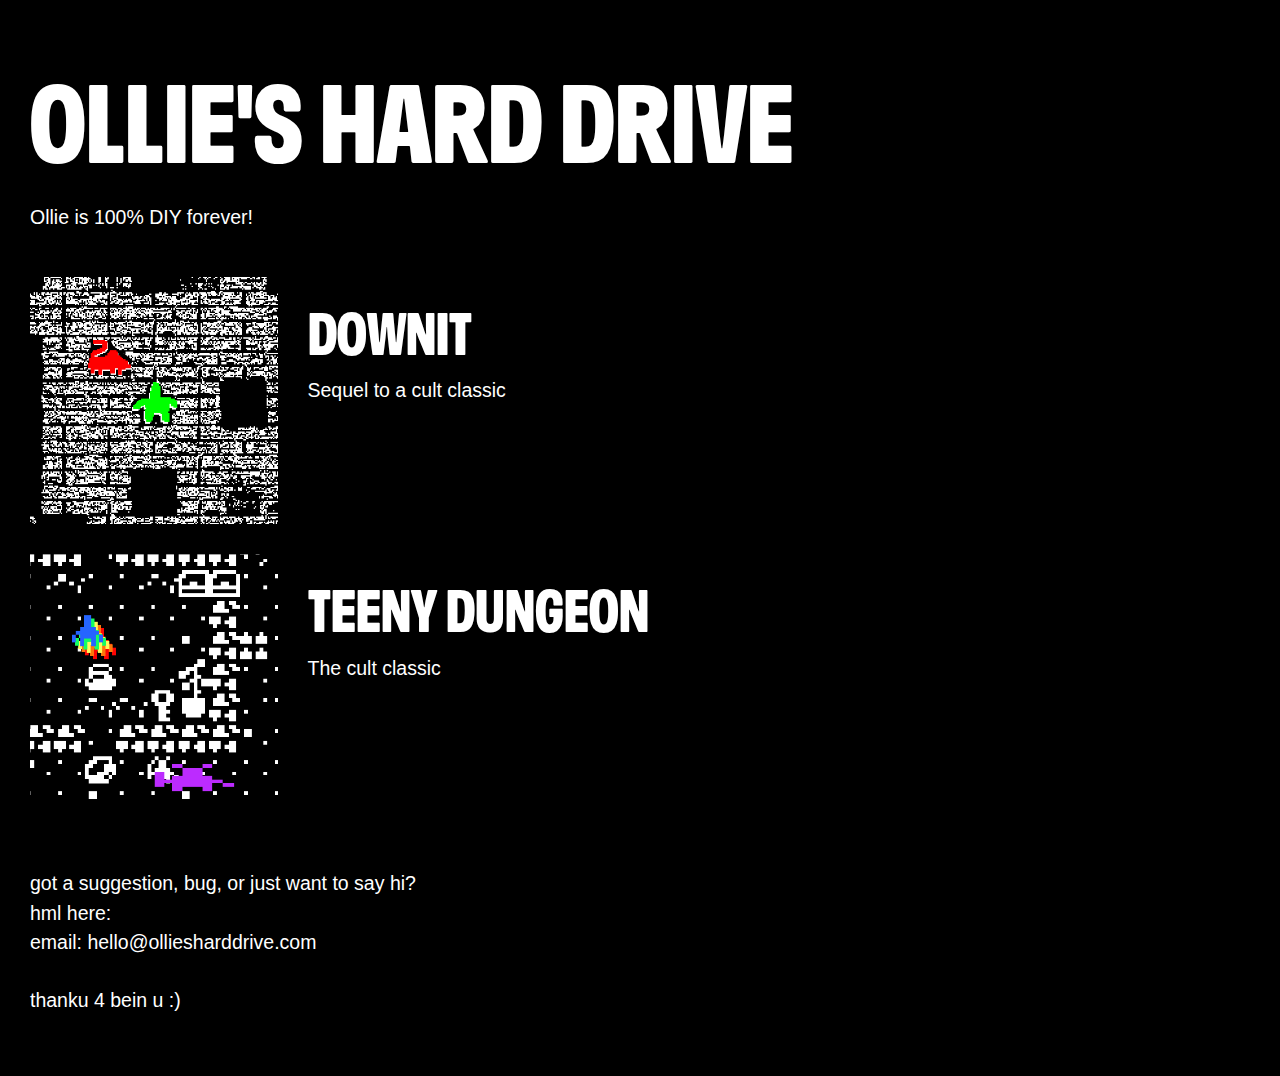
<file: index.html>
<html lang="en"><head>
  <meta charset="utf-8">
  <title>OHD</title>
  <link rel="stylesheet" href="https://www.w3schools.com/w3css/4/w3.css">
  <link rel="icon" href="favicon.ico">
  <meta name="description" content="OLLIE MAKES STUFF!">
  <style type="text/css">
	    body { background-color: #000000; font-family: 'Helvetica'; font-weight: bold; color:#000; margin:0; padding:0; border:0;}
      a { color:#00000; text-decoration: none; }
      a:hover { color:#ff6f01; }
      input { border-radius:0; }
      #container { position: absolute; width: 100%; height: 100%; display: flex; justify-content: center; align-items: center; }
      #title { display:block; height: 5em; text-align:center; margin:auto; left:30px; color:#000; opacity: 0; }
      #links { text-align:left; color:#fff; display:block; position:relative; width: 10em; height:5em; bottom: 6.4em; left:103%; z-index: 2; font-size: 0.75em; font-weight: normal; }
      #links a { color:#000; }
      #links a:hover { color:#DD6E0F; }
      .pointer       { cursor: pointer; }

      	@media (min-width: 425px) and (orientation:portrait) {
     	   #links { bottom: 11.5em; left:0em; font-size: 1.5em; }
  	    }
	@media (max-width: 1280px) and (orientation:landscape) {
      	  #logo { max-height:10%; max-width:25%; }
	}
	@font-face { font-family: Foggy; src: url('Foggy.ttf'); } 

	#cardtitle { color:#fff; font-weight: normal;font-size:3.75em;margin-left:30px;display:block;font-family: 'Foggy'}
    
    #cardsubtext { color:#fff; font-size:1.3em; font-weight: normal;margin-left:30px;}
    
    #cardlink { color:#DD6E0F; font-size: 1em; font-weight: normal;margin-left:30px;display:block;}
    #cardlink a:hover { color:#fff; }
    #maintitle {color:#000;font-size: 7em;font-weight: normal;color:#fff;font-family: 'Foggy'}
    #subtitle { color:#fff; font-size:1.3em; font-weight: normal;}
    #cardsmalltitle { color:#fff; font-size:1.3em;margin-left:15px;display:block;}


    #date {display:block; position:absolute;color:#666666; font-size: 1em; font-weight: normal;margin:auto;left:15px;top:1%;}

   .scrolling-wrapper-flexbox {
    display: flex;
    flex-wrap: nowrap;
    overflow-x: auto;
    margin-left: 30px;
  }

   .title {
    display: flex;
    flex-wrap: wrap;
    margin-left: 30px;
    margin-top: 30px;
  }

  .img {
    aspect-ratio : 1 / 1;
    height:100%;
    display:flex;
    background: #FFFFFF00;
  }
  .cardmidt {
    aspect-ratio : 2 / 1;
    height:100%;
    display:flex;
  }

  .scrolling-wraper, .scrolling-wrapper-flexbox {
  	margin-top: 30px;
    width: 92.5%;
    height:27.5%;
    -webkit-overflow-scrolling: touch;
    &::-webkit-scrollbar {
      display: none;
    }
  }

	.scrolling-wrapper-flexbox::-webkit-scrollbar {
  display: none;
}
  </style>
</head>
<body style="zoom: 1;">

	<!--<span id="date"><span id="p1"></span> // ian's awesome site by ian</span>
    <br>-->
    <div class="title">
    <p><span id="maintitle">OLLIE'S HARD DRIVE</span>
    <br><span id="subtitle">Ollie is 100% DIY forever!</span>
    </p>
    </div>
    

	<div class="scrolling-wrapper-flexbox">

    <div class="img" style="background-image: url(
    cards/downit.png
    );background-position: center;background-size: cover;background-repeat: no-repeat;">
	</div>
    
    <div class="cardmidt" style="background-position: center;background-size: cover;background-repeat: no-repeat;"><span><p><span id="cardtitle">
    DOWNIT
    </span><span id="cardsubtext">
    Sequel to a cult classic
    </span>
	<!--<span id="cardlink">
    <a target="_blank"><u>coming soon!</u></a>
    </span>-->
    </p></span></div>
    
	</div>
    
    <div class="scrolling-wrapper-flexbox">

    <div class="img" style="background-image: url(
    cards/teenydungeon.png
    );background-position: center;background-size: cover;background-repeat: no-repeat;">
	</div>
    
    <div class="cardmidt" style="background-position: center;background-size: cover;background-repeat: no-repeat;"><span><p><span id="cardtitle">
    TEENY DUNGEON
    </span><span id="cardsubtext">
    The cult classic
    </span>
	<!--<span id="cardlink">
    <a target="_blank"><u>coming soon!</u></a>
    </span>-->
    </p></span></div>
    
	</div>
    
    <div class="title">
    <p>
    <br><span id="subtitle">got a suggestion, bug, or just want to say hi?<br>
    hml here:<br>
    email: hello@olliesharddrive.com<br>
    <br>
	thanku 4 bein u :)</span>
    </p>
    </div>
    <br>
    <br>

<script>
	var date = new Date();
	var current_date = date.getFullYear()+"-"+(date.getMonth()+1)+"-"+ date.getDate();
	document.getElementById("p1").innerHTML = current_date;
</script>



</body></html>
</file>
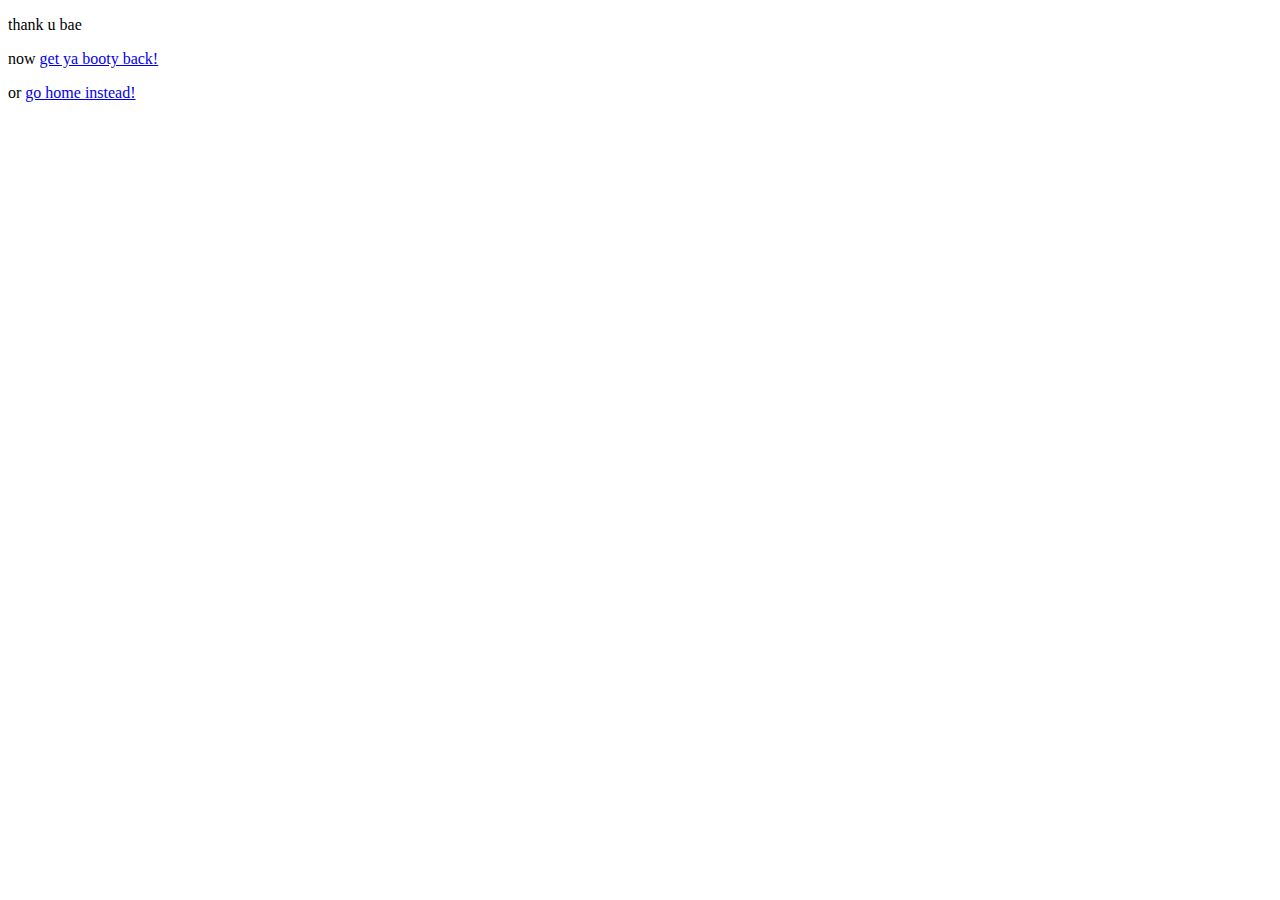
<file: cv/thankyou.html>
<!DOCTYPE html>
<html> 
<head>
    <title>mauro ian reyes</title>
</head>
<body>
    <p>thank u bae</p>
    <p>now <a href="contact.html">get ya booty back!</a></p>
    <p>or <a href="index.html">go home instead!</a></p>
</body>
</html>
</file>
